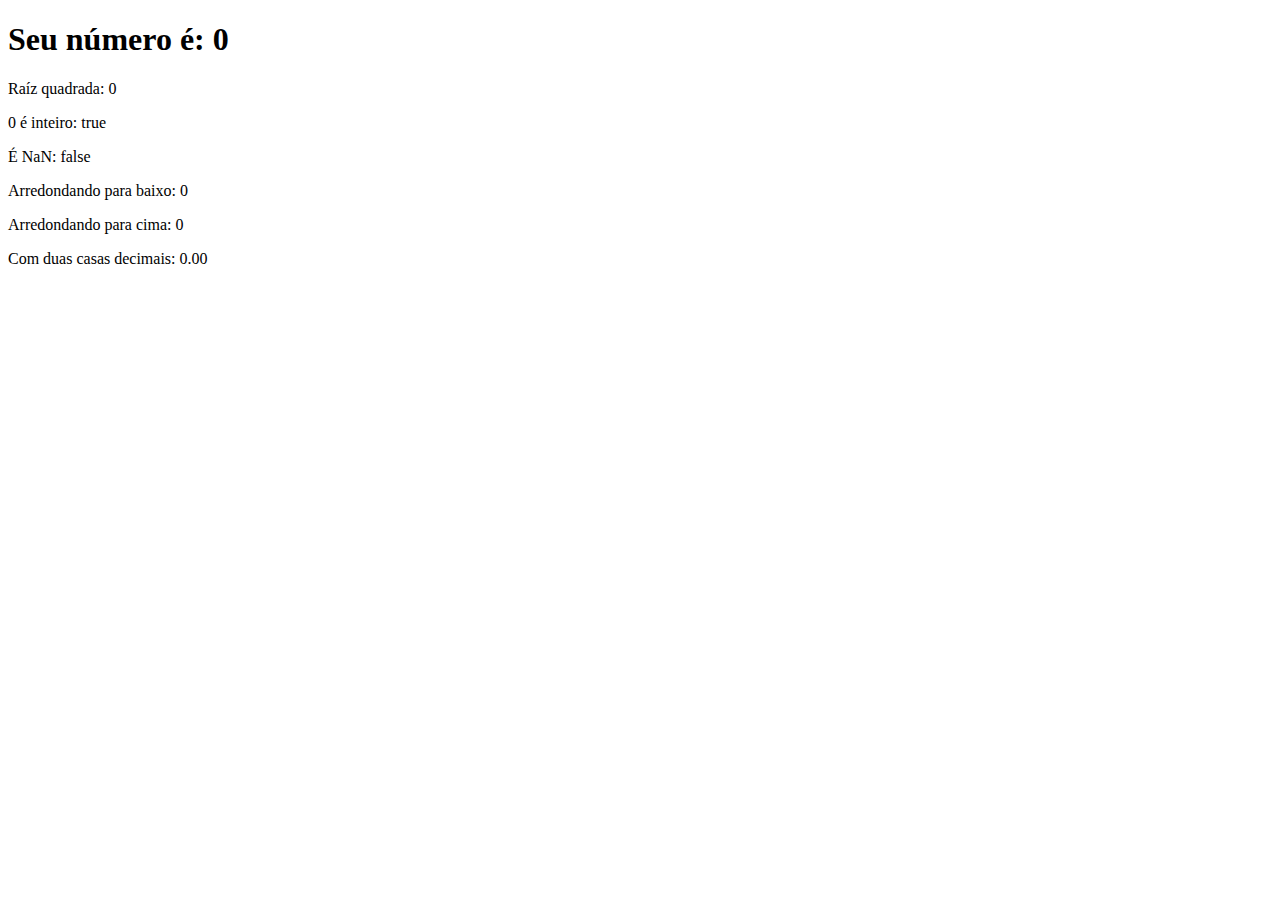
<file: aula15ex/index.html>
<!DOCTYPE html>
<html lang="pt-br">
<head>
    <meta charset="UTF-8">
    <meta name="viewport" content="width=device-width, initial-scale=1.0">
    <title>Exercício Math</title>
</head>
<body>
    <section>
        <h1>Seu número é: <span id="idDoH1"></span></h1>

        <p>Raíz quadrada: <span id="idDoP1"></span></p>

        <p><span id="idDoP2"></span> é inteiro: <span id="segundoIdDoP2"></span> </p>

        <p>É NaN: <span id="idDoP3"></span></p>

        <p>Arredondando para baixo: <span id="idDoP4"></span></p>

        <p>Arredondando para cima: <span id="idDoP5"></span></p>

        <p>Com duas casas decimais: <span id="idDoP6"></span></p>

        <script src="script.js"></script>

    </section>
</body>
</html>
</file>
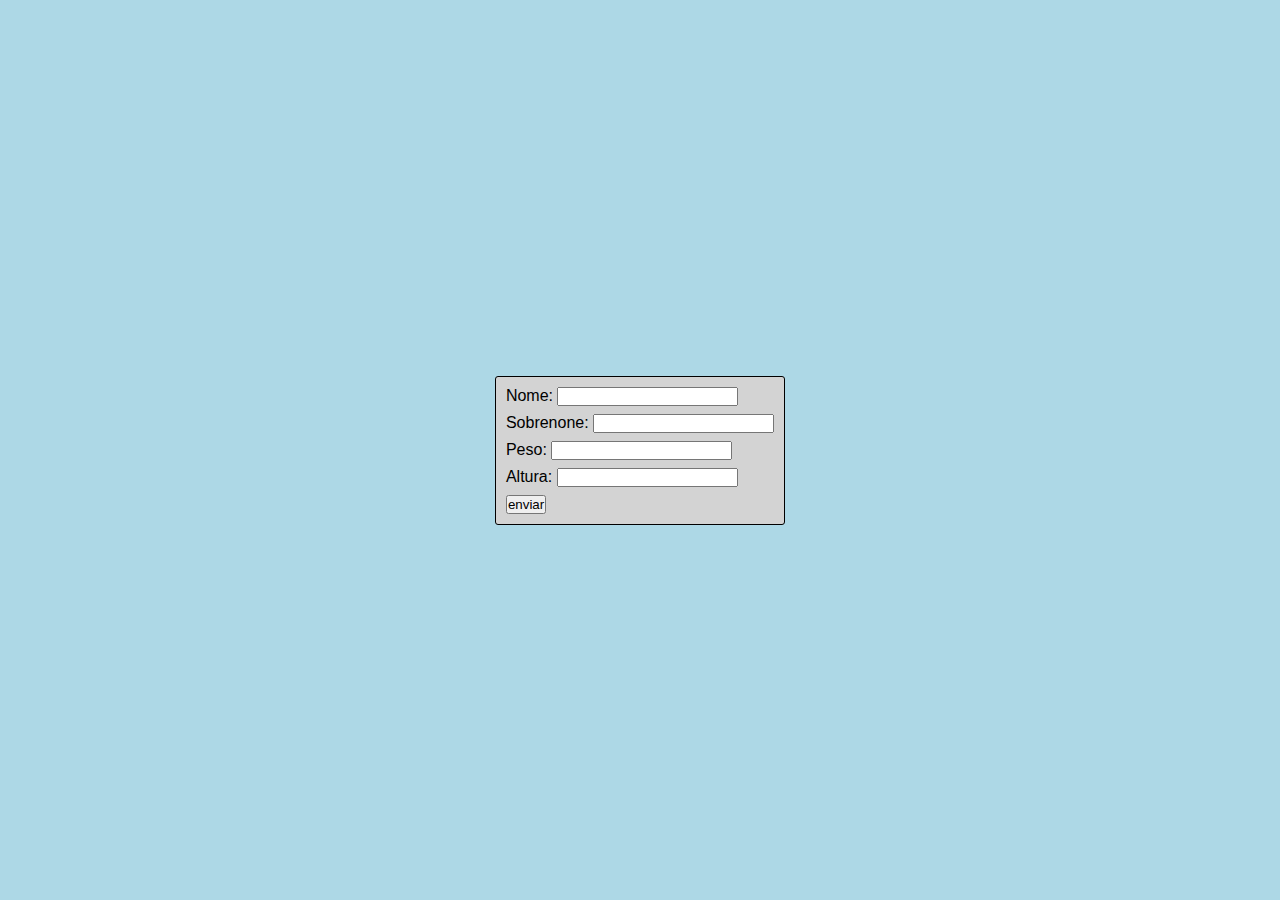
<file: aula19ex/index.html>
<!DOCTYPE html>
<html lang="pt-br">
<head>
    <meta charset="UTF-8">
    <meta name="viewport" content="width=device-width, initial-scale=1.0">
    <link rel="stylesheet" href="style.css">
    <title>Exercício formulário</title>
</head>
<body>
    <section>
            <form action="" method="get" class="form">
                <p>
                    <label for="inome">Nome:</label>
                    <input type="text" name="nome" id="inome">
                </p>
                <p>
                    <label for="isobrenome">Sobrenone:</label>
                    <input type="text" name="sobrenome" id="isobrenome">
                </p>
                <p>
                    <label for="ipeso">Peso:</label>
                    <input type="number" name="peso" id="ipeso">
                </p>
                <p>
                    <label for="ialtura">Altura:</label>
                    <input type="number" name="altura" id="ialtura">
                </p>
                <button>enviar</button>
            </form>
    </section>
    <div id="resultado" >
        

    </div>
    <script src="script.js"></script>
</body>
</html>
</file>
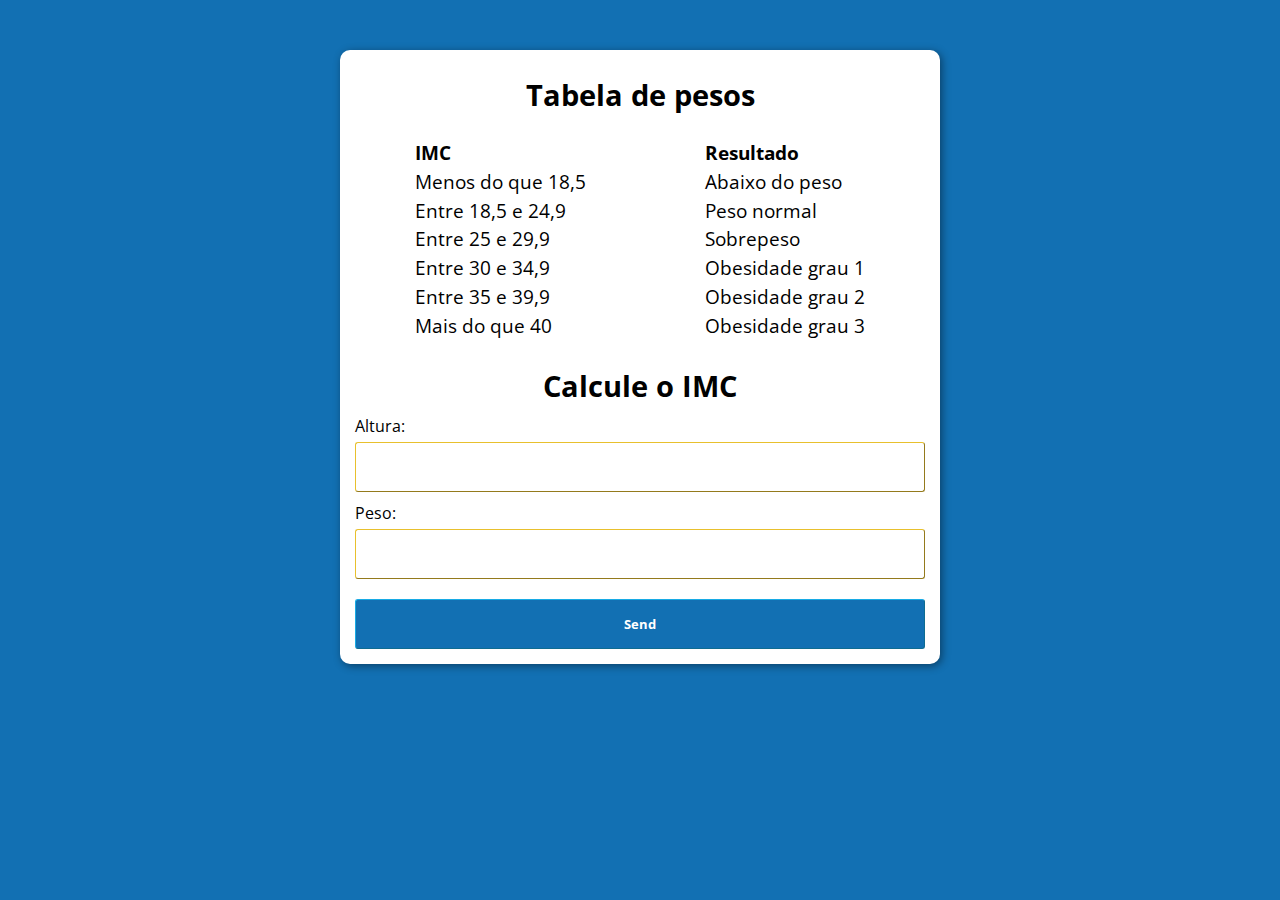
<file: aula26 copy/index.html>
<!DOCTYPE html>
 <html lang="pt-br">
 <head>
    <meta charset="UTF-8">
    <meta name="viewport" content="width=device-width, initial-scale=1.0">
    <link rel="stylesheet" href="assets/css/style.css">
    <title>Modelo HTML para exercícios futuros</title>
 </head>
 <body>
    <div id="container-father">
        <section class="container">
            <h1>Tabela de pesos</h1>

            <div id="container-pilar">
                <p id="pilar1">
                    <strong>IMC</strong> <br> Menos do que 18,5 <br> Entre 18,5 e 24,9 <br> Entre 25 e 29,9 <br> Entre 30 e 34,9 <br> Entre 35 e 39,9 <br> Mais do que 40
                </p>
                <p id="pilar2">
                    <strong>Resultado</strong> <br> Abaixo do peso <br> Peso normal <br> Sobrepeso <br> Obesidade grau 1 <br> Obesidade grau 2 <br> Obesidade grau 3 <br>
                </p>
            </div>

            <h1>Calcule o IMC</h1>

            <form method="post" id="formzinho">
                
                <div class="container-form">
                    <label for="input1">Altura:</label>
                    <input type="text" name="inputum" id="input1" required step="0.01">
                </div>
                
                <div class="container-form">
                    <label for="input2">Peso:</label>
                    <input type="text" name="inputdois" id="input2" required step="0.01">
                </div>
                
                <button>Send</button>

                <div id="container-resultado">
                    
                </div>
            </form>
        </section>
    </div>
    <script src="assets/js/main2.js"></script>
 </body>
 </html>
</file>
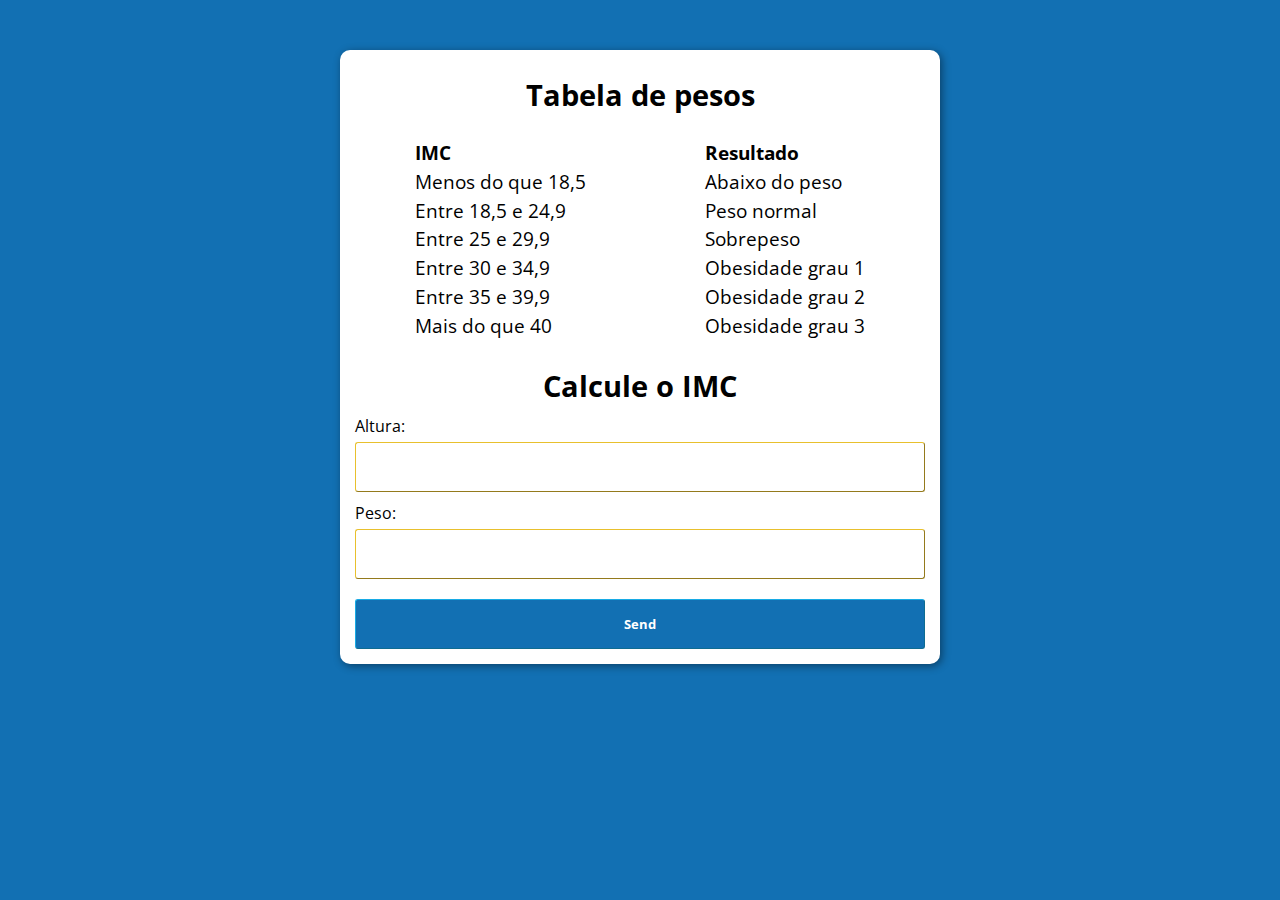
<file: aula26/index.html>
<!DOCTYPE html>
 <html lang="pt-br">
 <head>
    <meta charset="UTF-8">
    <meta name="viewport" content="width=device-width, initial-scale=1.0">
    <link rel="stylesheet" href="assets/css/style.css">
    <title>Modelo HTML para exercícios futuros</title>
 </head>
 <body>
    <div id="container-father">
        <section class="container">
            <h1>Tabela de pesos</h1>

            <div id="container-pilar">
                <p id="pilar1">
                    <strong>IMC</strong> <br> Menos do que 18,5 <br> Entre 18,5 e 24,9 <br> Entre 25 e 29,9 <br> Entre 30 e 34,9 <br> Entre 35 e 39,9 <br> Mais do que 40
                </p>
                <p id="pilar2">
                    <strong>Resultado</strong> <br> Abaixo do peso <br> Peso normal <br> Sobrepeso <br> Obesidade grau 1 <br> Obesidade grau 2 <br> Obesidade grau 3 <br>
                </p>
            </div>

            <h1>Calcule o IMC</h1>

            <form method="post" id="formzinho">
                
                <div class="container-form">
                    <label for="input1">Altura:</label>
                    <input type="number" name="inputum" id="input1" required step="0.01">
                </div>
                
                <div class="container-form">
                    <label for="input2">Peso:</label>
                    <input type="number" name="inputdois" id="input2" required step="0.01">
                </div>
                
                <button>Send</button>

                <div id="container-resultado">
                    
                </div>
            </form>
        </section>
    </div>
    <script src="assets/js/main.js"></script>
 </body>
 </html>
</file>
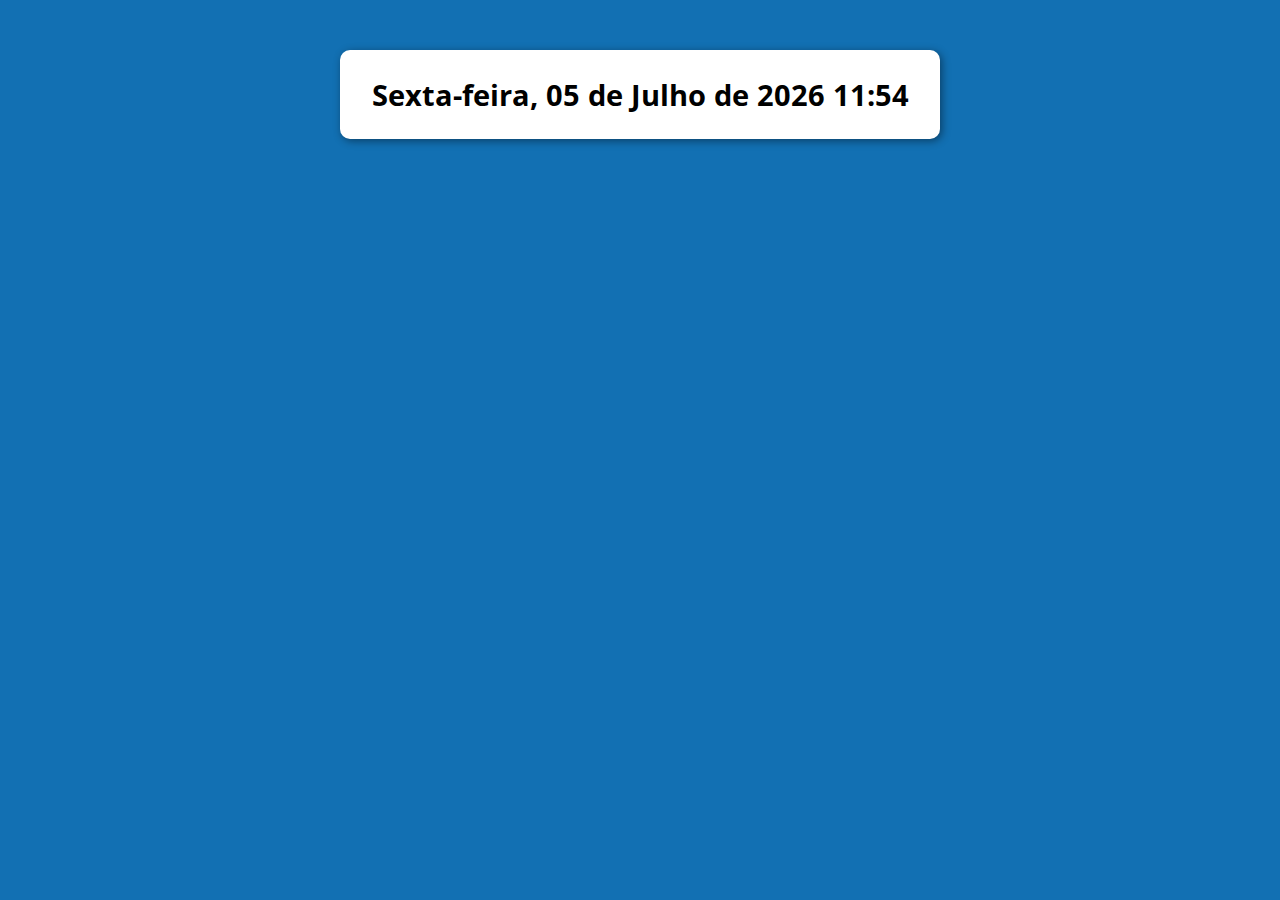
<file: aula30/index.html>
<!DOCTYPE html>
 <html lang="pt-br">
 <head>
    <meta charset="UTF-8">
    <meta name="viewport" content="width=device-width, initial-scale=1.0">
    <link rel="stylesheet" href="assets/css/style.css"> 
    <title>Modelo HTML para exercícios futuros</title>
 </head>
 <body>
    <section>
        <h1 id="mainText">aweawewaea</h1>
    </section>
    <script src="assets/js/main.js"></script> 
 </body>
 </html>
</file>
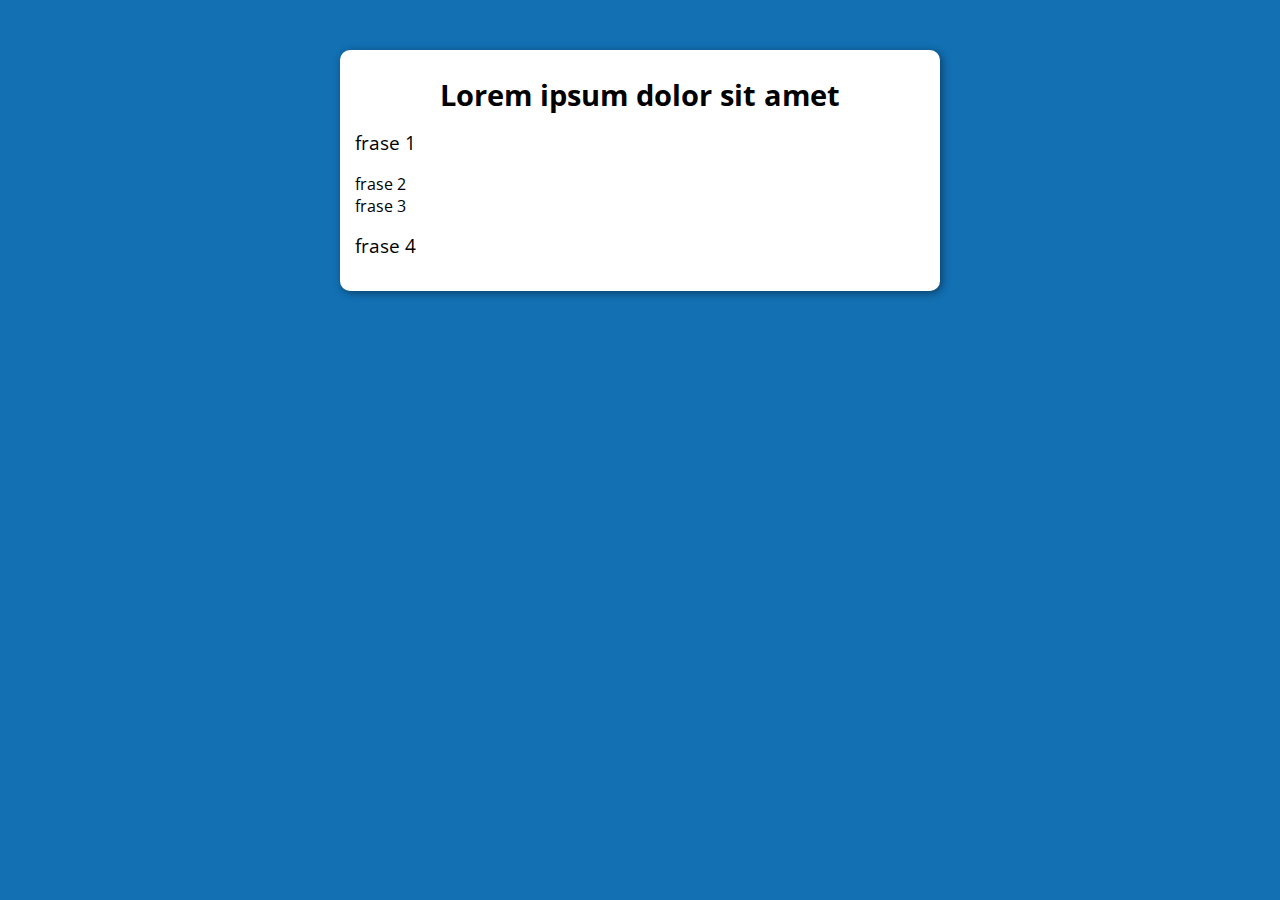
<file: aula35/index.html>
<!DOCTYPE html>
 <html lang="pt-br">
 <head>
    <meta charset="UTF-8">
    <meta name="viewport" content="width=device-width, initial-scale=1.0">
    <link rel="stylesheet" href="assets/css/style.css"> 
    <title>Modelo HTML para exercícios futuros</title>
 </head>
 <body>
    <section class="container">
        <h1>Lorem ipsum dolor sit amet</h1>
    </section>
    <script src="assets/js/repeat001.js"></script> 
 </body>
 </html>
</file>
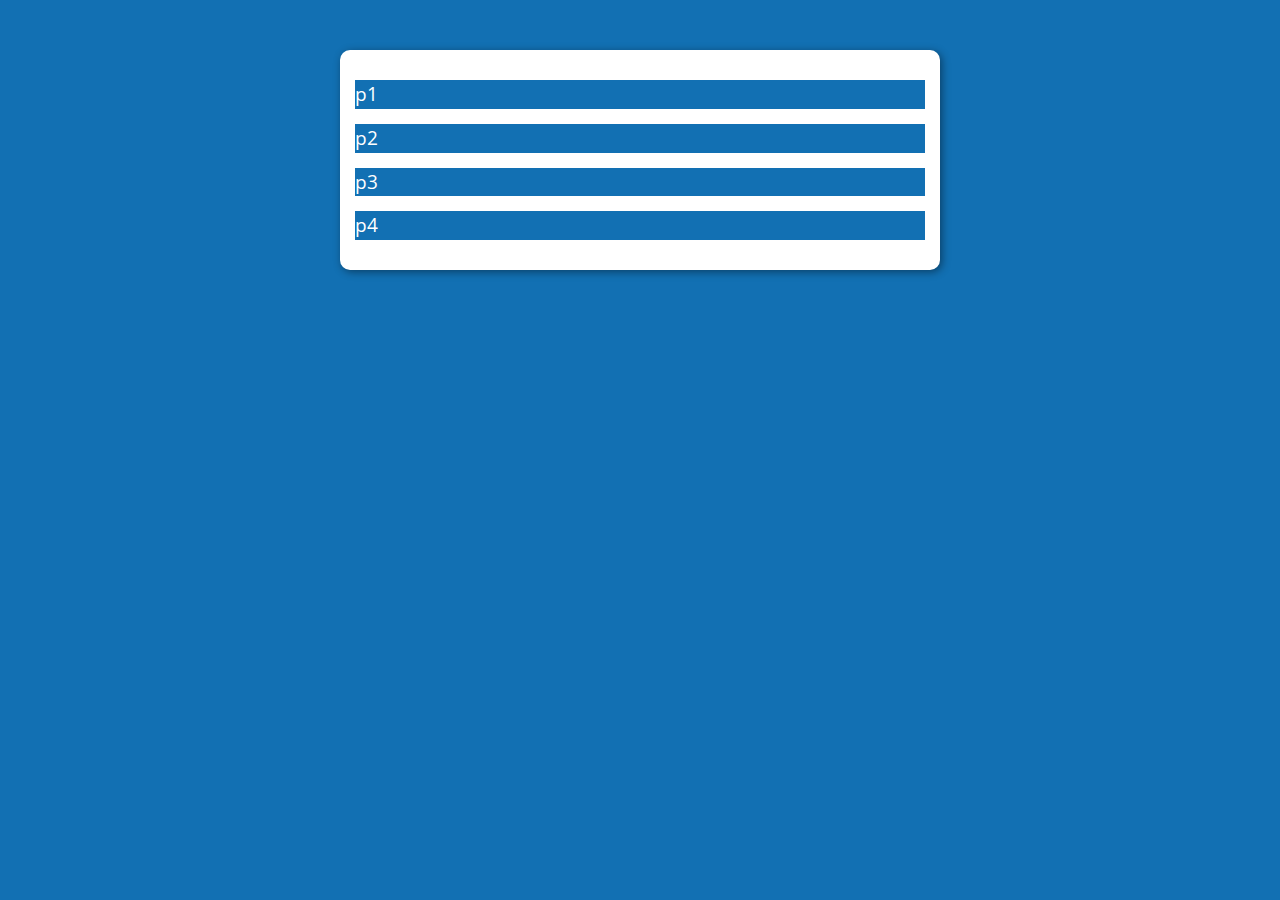
<file: aula38/index.html>
<!DOCTYPE html>
 <html lang="pt-br">
 <head>
    <meta charset="UTF-8">
    <meta name="viewport" content="width=device-width, initial-scale=1.0">
    <link rel="stylesheet" href="assets/css/style.css"> 
    <title>Modelo HTML para exercícios futuros</title>
 </head>
 <body> 
    <section class="container">
        <div class="paragrafos">
        <p>p1</p>
        <p>p2</p>
        <p>p3</p>
        <p>p4</p>
        </div>
    </section>
    <script src="assets/js/main.js"></script> 
 </body>
 </html>
</file>
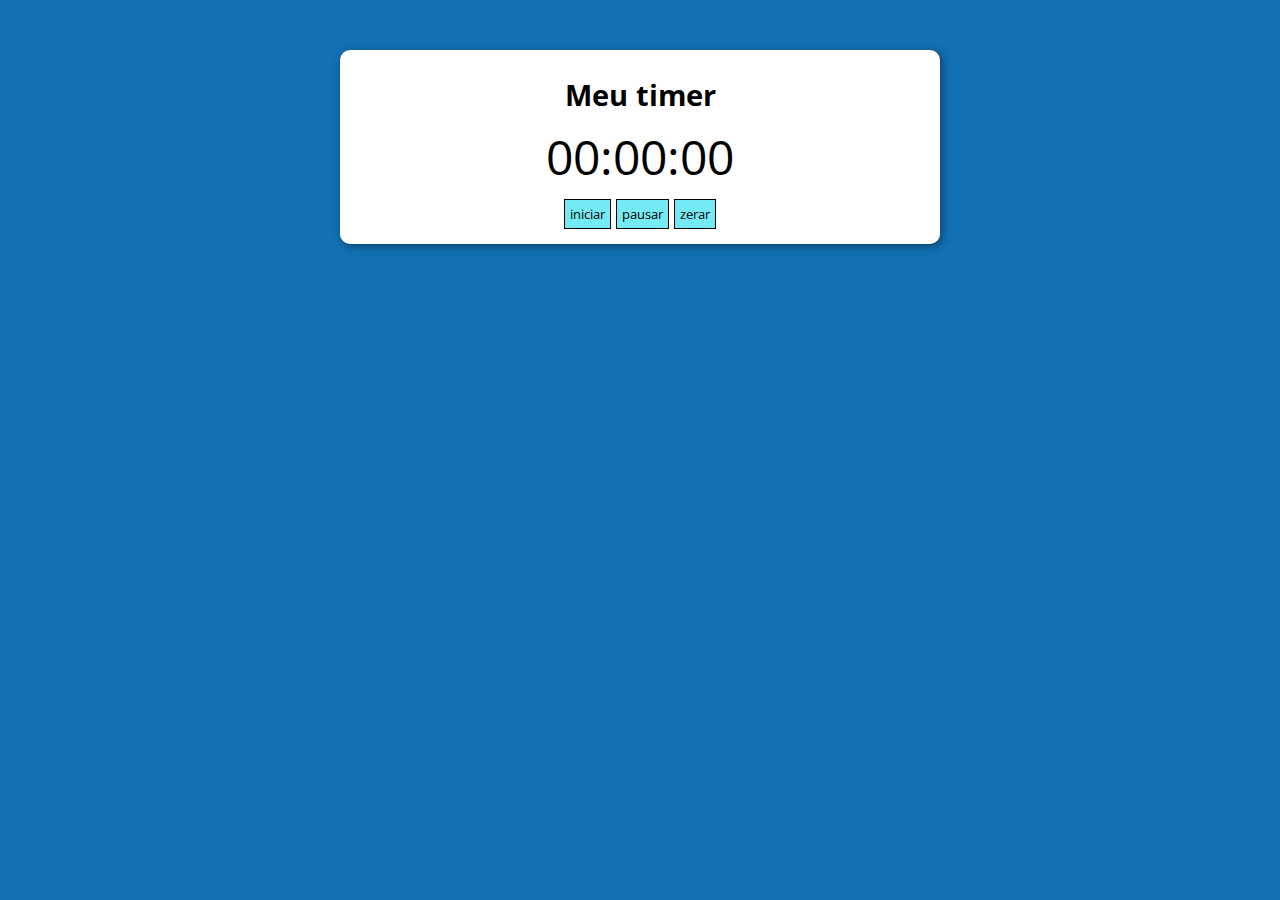
<file: aula46/index.html>
<!DOCTYPE html>
 <html lang="pt-br">
 <head>
    <meta charset="UTF-8">
    <meta name="viewport" content="width=device-width, initial-scale=1.0">
    <link rel="stylesheet" href="assets/css/style.css"> 
    <title>Modelo HTML para exercícios futuros</title>
 </head>
 <body> 
        <section class="container">
            <h1>Meu timer</h1>
            <p id="timer">00:00:00</p>
            <div id="container-button">
                <button class="botao1">iniciar</button>
                <button class="botao2">pausar</button>
                <button class="botao3">zerar</button>
            </div>
        </section>
    <script src="assets/js/main.js"></script> 
 </body>
 </html>
</file>
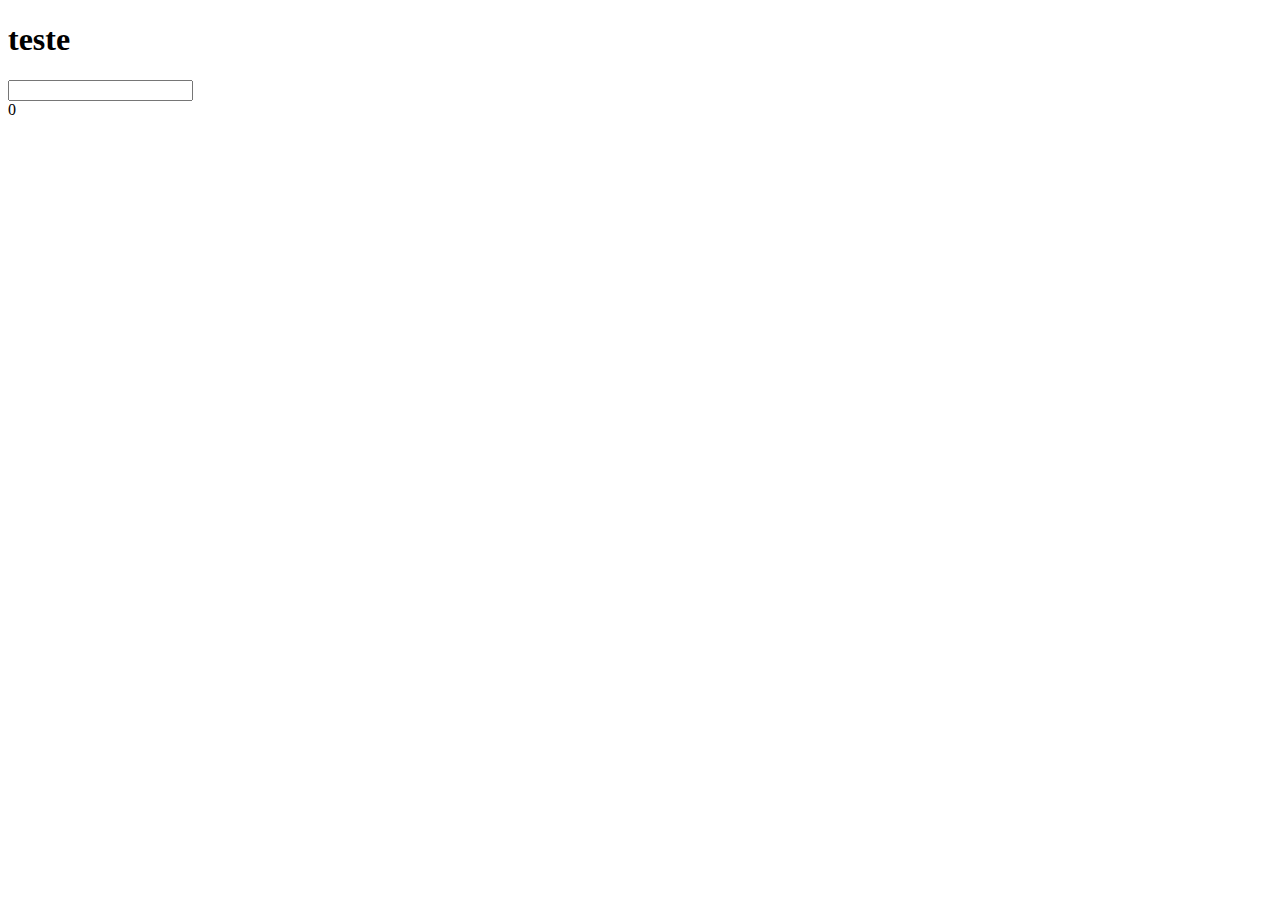
<file: characterscount.html>
<!DOCTYPE html>
<html lang="pt-br">
<head>
    <meta charset="UTF-8">
    <meta name="viewport" content="width=device-width, initial-scale=1.0">
    <title>teste</title>
</head>
<body>
    <h1>teste</h1>

    <form action="test.php" method="get" >
        <input type="text" name="text" id="itext" oninput="contarCaracteres()">
    </form>

    <div id="resultado">
        0
    </div>

    <script>

        function contarCaracteres() {
            const input_texto = document.querySelector('input#itext').value;
            const contador = document.querySelector('div#resultado');
            contador.innerHTML = input_texto.length; 
        }
        
    </script>
</body>
</html>
</file>
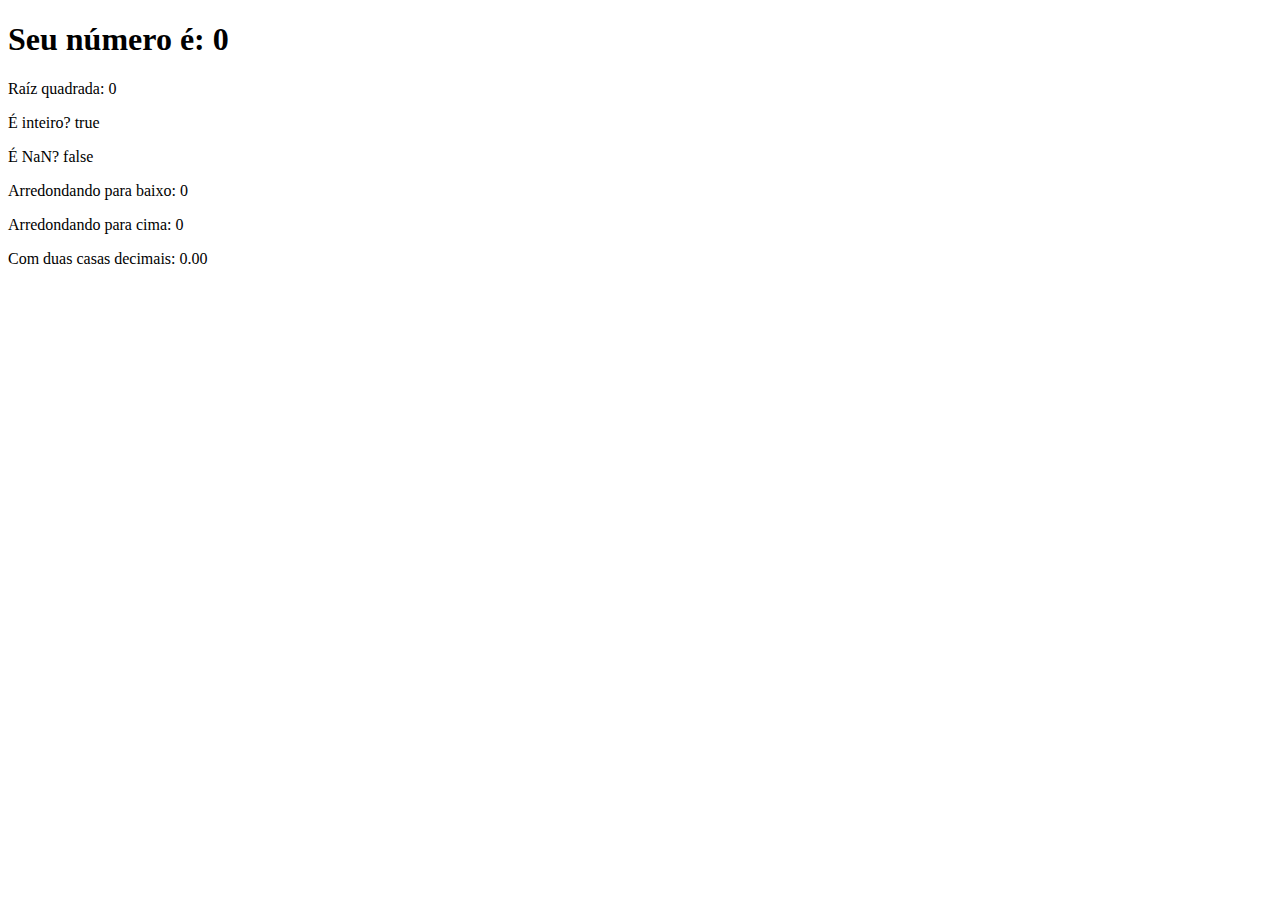
<file: aula15ex/index copy.html>
<!DOCTYPE html>
<html lang="pt-br">
<head>
    <meta charset="UTF-8">
    <meta name="viewport" content="width=device-width, initial-scale=1.0">
    <title>Exercício Math</title>
</head>
<body>
    <section>
        <h1>Seu número é: <span id="idDoH1"></span></h1>
        <div id="texto"></div>

    </section>

    <script src="script2.js"></script>
</body>
</html>
</file>
<file: aula19ex/style.css>
@charset "UTF-8";

* {
    margin: 0;
    padding: 0;
    font-family:'Lucida Sans', 'Lucida Sans Regular', 'Lucida Grande', 'Lucida Sans Unicode', Geneva, Verdana, sans-serif;

}

html {
    height: 100%;
}

body {
    background-color: lightblue;
    height: 100%;
    width: 100%;
    display: flex;
    align-items: center;
    justify-content: center;
}

section {
    background-color: lightgray;
    padding: 10px;
    border: 1px solid black;
    border-radius: 3px;
}

p {
    margin-bottom: 8px;
}
</file>
<file: aula26 copy/assets/css/style.css>
@charset "UTF-8";

@import url('https://fonts.googleapis.com/css2?family=Lobster&family=Open+Sans:wght@400;700&display=swap');

:root {
    --primary-color: #1270b3;
    --primary-color-darker: rgb(8, 68, 117);
    --primary-color-lighter: rgb(13, 123, 219);
}


* {
    padding: 0;
    margin: 0;
    box-sizing: border-box;
    font-family: 'Open sans', sans-serif;
}

body {
    width: 100%;
    height: 100%;
    background-color: var(--primary-color);
}

section {
    background-color: #fff;
    max-width: 600px;
    margin: 50px auto;
    border-radius: 10px;
    padding: 15px;
    box-shadow: 2px 2px 8px rgba(0, 0, 0, 0.434);
}

section h1 {
    text-align: center;
    margin: 10px 0px;
    font-size: 1.8em;
}

section p {
    text-align: justify;
    margin: 15px 0px;
    font-size: 1.2em;
    line-height: 1.5em;
}

#container-pilar {
    display: flex;
    justify-content: space-around;

} 


form label, form input[type=text], form button {
    display: block;
    width: 100%;
}

form label {
    margin-bottom: 5px;
}

.container-form {
    margin-top: 10px;
}

input[type=text] {
    border: 1px outset rgb(232, 192, 45);
    height: 50px;
    border-radius: 3px;
}

button {
    margin-top: 20px;
    height: 50px;
    border: 1px outset rgb(24, 171, 229);
    background-color: var(--primary-color);
    color: white;
    border-radius: 3px;
    font-weight: bold;
}

button:hover {
    background-color: var(--primary-color-darker);
}

button:active {
    background-color: var(--primary-color-lighter);
}

.paragrafo-resultado {
    background-color: rgb(46, 216, 179);
}

.paragrafo-false {
    background-color: rgb(235, 87, 71)
}
</file>
<file: aula26/assets/css/style.css>
@charset "UTF-8";

@import url('https://fonts.googleapis.com/css2?family=Lobster&family=Open+Sans:wght@400;700&display=swap');

:root {
    --primary-color: #1270b3;
    --primary-color-darker: rgb(8, 68, 117);
    --primary-color-lighter: rgb(13, 123, 219);
}


* {
    padding: 0;
    margin: 0;
    box-sizing: border-box;
    font-family: 'Open sans', sans-serif;
}

body {
    width: 100%;
    height: 100%;
    background-color: var(--primary-color);
}

section {
    background-color: #fff;
    max-width: 600px;
    margin: 50px auto;
    border-radius: 10px;
    padding: 15px;
    box-shadow: 2px 2px 8px rgba(0, 0, 0, 0.434);
}

section h1 {
    text-align: center;
    margin: 10px 0px;
    font-size: 1.8em;
}

section p {
    text-align: justify;
    margin: 15px 0px;
    font-size: 1.2em;
    line-height: 1.5em;
}

#container-pilar {
    display: flex;
    justify-content: space-around;

} 


form label, form input[type=number], form button {
    display: block;
    width: 100%;
}

form label {
    margin-bottom: 5px;
}

.container-form {
    margin-top: 10px;
}

input[type=number] {
    border: 1px outset rgb(232, 192, 45);
    height: 50px;
    border-radius: 3px;
}

button {
    margin-top: 20px;
    height: 50px;
    border: 1px outset rgb(24, 171, 229);
    background-color: var(--primary-color);
    color: white;
    border-radius: 3px;
    font-weight: bold;
}

button:hover {
    background-color: var(--primary-color-darker);
}

button:active {
    background-color: var(--primary-color-lighter);
}
</file>
<file: aula30/assets/css/style.css>
@charset "UTF-8";

@import url('https://fonts.googleapis.com/css2?family=Lobster&family=Open+Sans:wght@400;700&display=swap');

:root {
    --primary-color: #1270b3;
    --primary-color-darker: rgb(8, 68, 117);
    --primary-color-lighter: rgb(13, 123, 219);
}

* {
    padding: 0;
    margin: 0;
    box-sizing: border-box;
    font-family: 'Open sans', sans-serif;
}

body {
    width: 100%;
    height: 100%;
    background-color: var(--primary-color);
}

section {
    background-color: #fff;
    max-width: 600px;
    margin: 50px auto;
    border-radius: 10px;
    padding: 15px;
    box-shadow: 2px 2px 8px rgba(0, 0, 0, 0.434);
}

section h1 {
    text-align: center;
    margin: 10px 0px;
    font-size: 1.8em;
}
</file>
<file: aula35/assets/css/style.css>
@charset "UTF-8";

@import url('https://fonts.googleapis.com/css2?family=Lobster&family=Open+Sans:wght@400;700&display=swap');

:root {
    --primary-color: #1270b3;
    --primary-color-darker: rgb(8, 68, 117);
    --primary-color-lighter: rgb(13, 123, 219);
}


* {
    padding: 0;
    margin: 0;
    box-sizing: border-box;
    font-family: 'Open sans', sans-serif;
}

body {
    width: 100%;
    height: 100%;
    background-color: var(--primary-color);
}

section {
    background-color: #fff;
    max-width: 600px;
    margin: 50px auto;
    border-radius: 10px;
    padding: 15px;
    box-shadow: 2px 2px 8px rgba(0, 0, 0, 0.434);
}

section h1 {
    text-align: center;
    margin: 10px 0px;
    font-size: 1.8em;
}

section p {
    text-align: justify;
    margin: 15px 0px;
    font-size: 1.2em;
    line-height: 1.5em;
}

form label, form input[type=text], form input[type=button] {
    display: block;
    width: 100%;
}

form label {
    margin-bottom: 5px;
}

.container-form {
    margin-top: 10px;
}

input[type=text] {
    border: 1px outset rgb(232, 192, 45);
    height: 50px;
    border-radius: 3px;
}

input[type=button] {
    margin-top: 20px;
    height: 50px;
    border: 1px outset rgb(24, 171, 229);
    background-color: var(--primary-color);
    color: white;
    border-radius: 3px;
    font-weight: bold;
}

input[type=button]:hover {
    background-color: var(--primary-color-darker);
}

input[type=button]:active {
    background-color: var(--primary-color-lighter);
}
</file>
<file: aula38/assets/css/style.css>
@charset "UTF-8";

@import url('https://fonts.googleapis.com/css2?family=Lobster&family=Open+Sans:wght@400;700&display=swap');

:root {
    --primary-color: #1270b3;
    --primary-color-darker: rgb(8, 68, 117);
    --primary-color-lighter: rgb(13, 123, 219);
}


* {
    padding: 0;
    margin: 0;
    box-sizing: border-box;
    font-family: 'Open sans', sans-serif;
}

body {
    width: 100%;
    height: 100%;
    background-color: var(--primary-color);
}

section {
    background-color: #fff;
    max-width: 600px;
    margin: 50px auto;
    border-radius: 10px;
    padding: 15px;
    box-shadow: 2px 2px 8px rgba(0, 0, 0, 0.434);
}

section h1 {
    text-align: center;
    margin: 10px 0px;
    font-size: 1.8em;
}

section p {
    text-align: justify;
    margin: 15px 0px;
    font-size: 1.2em;
    line-height: 1.5em;
}

form label, form input[type=text], form input[type=button] {
    display: block;
    width: 100%;
}

form label {
    margin-bottom: 5px;
}

.container-form {
    margin-top: 10px;
}

input[type=text] {
    border: 1px outset rgb(232, 192, 45);
    height: 50px;
    border-radius: 3px;
}

input[type=button] {
    margin-top: 20px;
    height: 50px;
    border: 1px outset rgb(24, 171, 229);
    background-color: var(--primary-color);
    color: white;
    border-radius: 3px;
    font-weight: bold;
}

input[type=button]:hover {
    background-color: var(--primary-color-darker);
}

input[type=button]:active {
    background-color: var(--primary-color-lighter);
}
</file>
<file: aula46/assets/css/style.css>
@charset "UTF-8";

@import url('https://fonts.googleapis.com/css2?family=Lobster&family=Open+Sans:wght@400;700&display=swap');

:root {
    --primary-color: #1270b3;
    --primary-color-darker: rgb(8, 68, 117);
    --primary-color-lighter: rgb(13, 123, 219);
}


* {
    padding: 0;
    margin: 0;
    box-sizing: border-box;
    font-family: 'Open sans', sans-serif;
}

body {
    width: 100%;
    height: 100%;
    background-color: var(--primary-color);
}

section {
    background-color: #fff;
    max-width: 600px;
    margin: 50px auto;
    border-radius: 10px;
    padding: 15px;
    box-shadow: 2px 2px 8px rgba(0, 0, 0, 0.434);
}

section h1, section p {
    text-align: center;
    margin: 10px 0px;
    font-size: 1.8em;
}

section p{
    font-size: 3em;
}

#container-button {
    display: flex;
    justify-content: center;
    align-items: center;
    gap: 5px;
}

button {
    border: 1px solid black;
    background-color: rgba(78, 230, 241, 0.784);
    padding: 5px;
}

button:hover {
    background-color: rgba(74, 202, 211, 0.784);
}

button:active {
    background-color: rgb(213, 17, 17);
}
</file>
